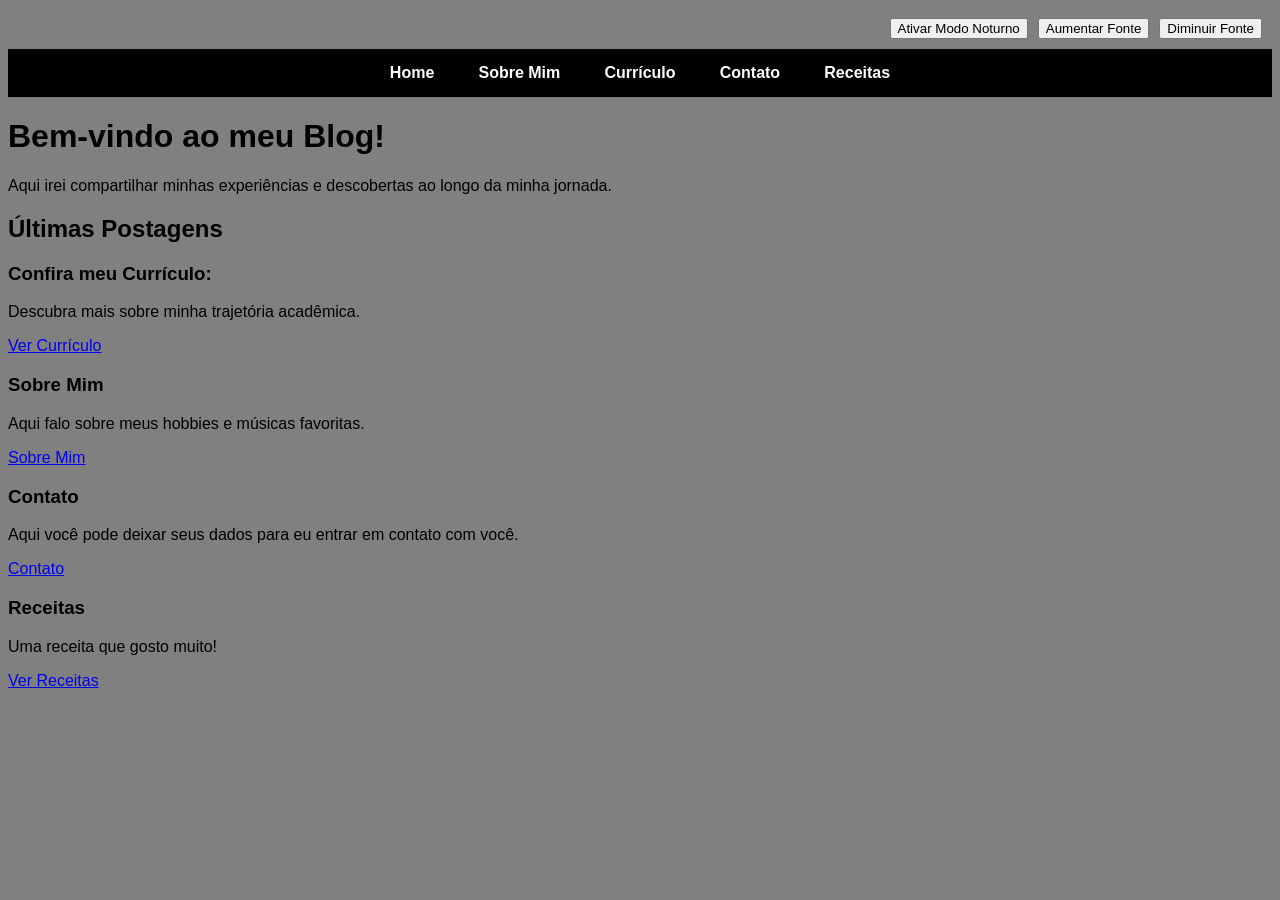
<file: index.html>
<!DOCTYPE html>
<html lang="pt-BR">
<head>
    <meta charset="UTF-8">
    <meta name="viewport" content="width=device-width, initial-scale=1.0">
    <title>Blog</title>
    <link rel="stylesheet" href="css/style.css">

</head>
<body>
    <div style="padding: 10px; display: flex; gap: 10px; justify-content: flex-end;">
        <button id="btn-dark-mode">Ativar Modo Noturno</button>
        <button id="btn-aumentar-fonte">Aumentar Fonte </button>
        <button id="btn-diminuir-fonte">Diminuir Fonte </button>
    </div>
    <nav>
        <a href="index.html">Home</a> | 
        <a href="about.html">Sobre Mim</a> | 
        <a href="curriculo.html">Currículo</a> | 
        <a href="contato.html">Contato</a> | 
        <a href="receita.html">Receitas</a>
    </nav>


    <header>
        <h1>Bem-vindo ao meu Blog!</h1>
    </header>
    <p>Aqui irei compartilhar minhas experiências e descobertas ao longo da minha jornada.</p>
    
    <div>
    <h2>Últimas Postagens</h2>
    <article>
        <h3>Confira meu Currículo:</h3>
        <p>Descubra mais sobre minha trajetória acadêmica.</p>
        <a href="curriculo.html">Ver Currículo</a>

        <h3>Sobre Mim</h3>
        <p>Aqui falo sobre meus hobbies e músicas favoritas.</p>
        <a href="about.html">Sobre Mim</a>

        <h3>Contato</h3>
        <p>Aqui você pode deixar seus dados para eu entrar em contato com você.</p>
        <a href="contato.html">Contato</a>

        <h3>Receitas</h3>
        <p>Uma receita que gosto muito!</p>
        <a href="receita.html">Ver Receitas</a>
    </article>
    </div>
    
    <script src="js/script.js"></script>


    
</body>
</html>
</file>
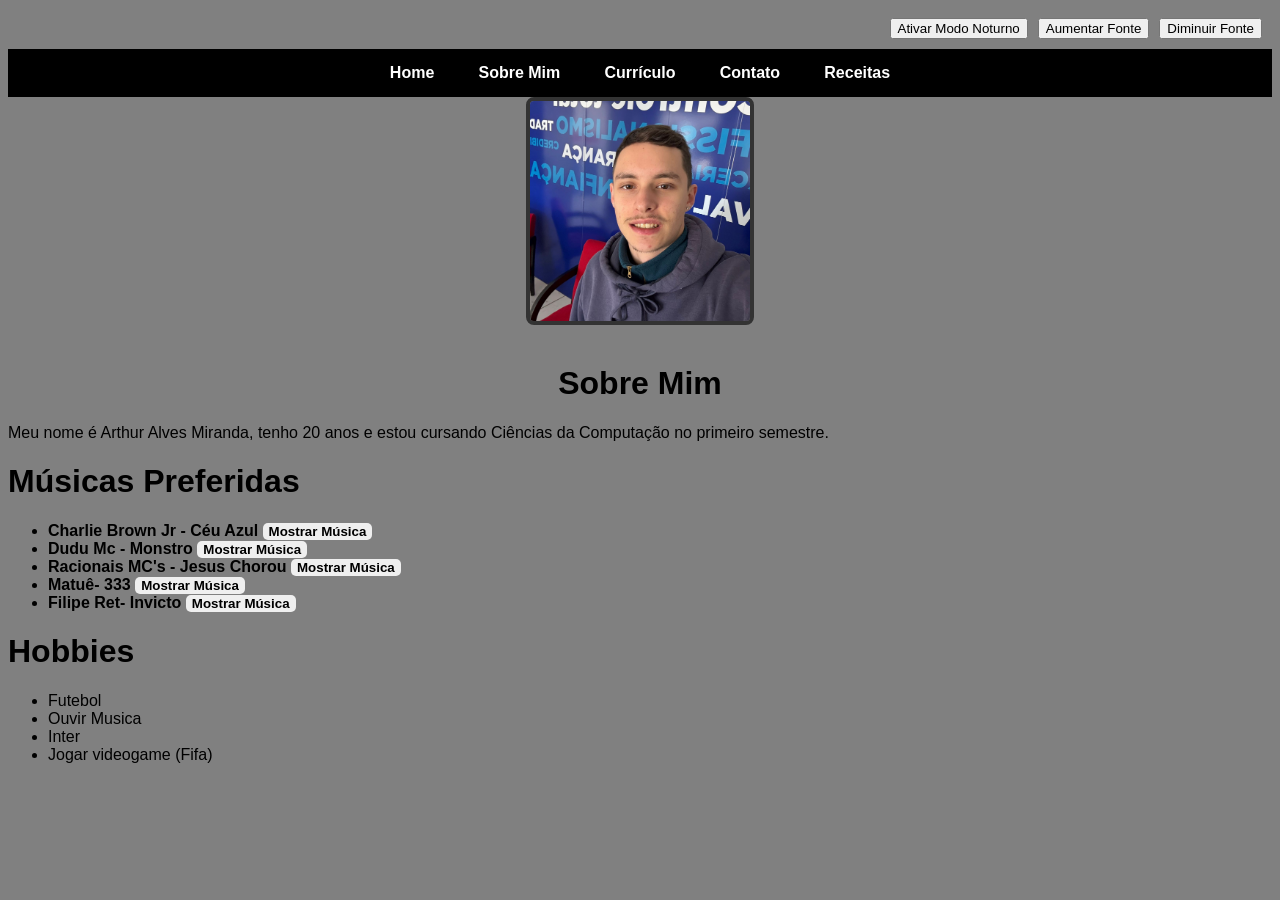
<file: about.html>
<!DOCTYPE html>
<html lang="pt-BR">
<head>
    <meta charset="UTF-8">
    <meta name="viewport" content="width=device-width, initial-scale=1.0">
    <title>Sobre Mim - Blog</title>
    <link rel="stylesheet" href="css/style.css">
</head>
<body>
    <div style="padding: 10px; display: flex; gap: 10px; justify-content: flex-end;">
        <button id="btn-dark-mode">Ativar Modo Noturno</button>
        <button id="btn-aumentar-fonte">Aumentar Fonte</button>
        <button id="btn-diminuir-fonte">Diminuir Fonte</button>
    </div>

    <nav>
        <a href="index.html">Home</a> | 
        <a href="about.html">Sobre Mim</a> | 
        <a href="curriculo.html">Currículo</a> | 
        <a href="contato.html">Contato</a> | 
        <a href="receita.html">Receitas</a>
    </nav>

    <header style="text-align: center;">
        <img src="assets/Arthur.jpeg" alt="Foto de Arthur" style="width: 220px; height: 220px; border: 4px solid #333; border-radius: 8px; object-fit: cover; margin-bottom: 15px;">
        <h1>Sobre Mim</h1>
    </header>

    <p>Meu nome é Arthur Alves Miranda, tenho 20 anos e estou cursando Ciências da Computação no primeiro semestre.</p>
    
    <h1>Músicas Preferidas</h1>
    <ul>
        <li>
            <strong>Charlie Brown Jr - Céu Azul</strong>
            <button class="btn-toggle-musica">Mostrar Música</button>
            <div class="iframe-container oculto">
                <iframe data-testid="embed-iframe" style="border-radius:12px; margin-top: 10px;" src="https://open.spotify.com/embed/track/3cqeso9qMA6HoISorEoFfk?utm_source=generator&theme=0&si=74c811be47554a4e" width="40%" height="152" frameBorder="0" allowfullscreen="" allow="autoplay; clipboard-write; encrypted-media; fullscreen; picture-in-picture" loading="lazy"></iframe>
            </div>
        </li>
        <li>
            <strong>Dudu Mc - Monstro</strong>
            <button class="btn-toggle-musica">Mostrar Música</button>
            <div class="iframe-container oculto">
                <iframe data-testid="embed-iframe" style="border-radius:12px; margin-top: 10px;" src="https://open.spotify.com/embed/track/4EH1497hGrC9rDdok3qQ4N?utm_source=generator&theme=0&si=cc714624e2ab4a3b" width="40%" height="152" frameBorder="0" allowfullscreen="" allow="autoplay; clipboard-write; encrypted-media; fullscreen; picture-in-picture" loading="lazy"></iframe>
            </div>
        </li>
        <li>
            <strong>Racionais MC's - Jesus Chorou</strong>
            <button class="btn-toggle-musica">Mostrar Música</button>
            <div class="iframe-container oculto">
                <iframe data-testid="embed-iframe" style="border-radius:12px; margin-top: 10px;" src="https://open.spotify.com/embed/track/5wZUvwWGKaZ6NG8yckZcTM?utm_source=generator&theme=0&si=2e18c23a3ee847f8" width="40%" height="152" frameBorder="0" allowfullscreen="" allow="autoplay; clipboard-write; encrypted-media; fullscreen; picture-in-picture" loading="lazy"></iframe>
            </div>
        </li>
        <li>
            <strong>Matuê- 333</strong>
            <button class="btn-toggle-musica">Mostrar Música</button>
            <div class="iframe-container oculto">
                <iframe data-testid="embed-iframe" style="border-radius:12px; margin-top: 10px;" src="https://open.spotify.com/embed/track/7zILDYgo1dImCU8fcYuBdj?utm_source=generator&theme=0&si=6b0b37bb85bf4027" width="40%" height="152" frameBorder="0" allowfullscreen="" allow="autoplay; clipboard-write; encrypted-media; fullscreen; picture-in-picture" loading="lazy"></iframe>
            </div>
        </li>
        <li>
            <strong>Filipe Ret- Invicto</strong>
            <button class="btn-toggle-musica">Mostrar Música</button>
            <div class="iframe-container oculto">
                <iframe data-testid="embed-iframe" style="border-radius:12px; margin-top: 10px;" src="https://open.spotify.com/embed/track/26iIVLdPn5nhmMwiuGKK3F?utm_source=generator&theme=0&si=4e9b1c0128c44921" width="40%" height="152" frameBorder="0" allowfullscreen="" allow="autoplay; clipboard-write; encrypted-media; fullscreen; picture-in-picture" loading="lazy"></iframe>
            </div>
        </li>
    </ul>

    <h1>Hobbies</h1>
    <ul>
        <li>Futebol</li>
        <li>Ouvir Musica</li>
        <li>Inter</li>
        <li>Jogar videogame (Fifa)</li>
    </ul>

    <script src="js/script.js"></script>
</body>
</html>
</file>
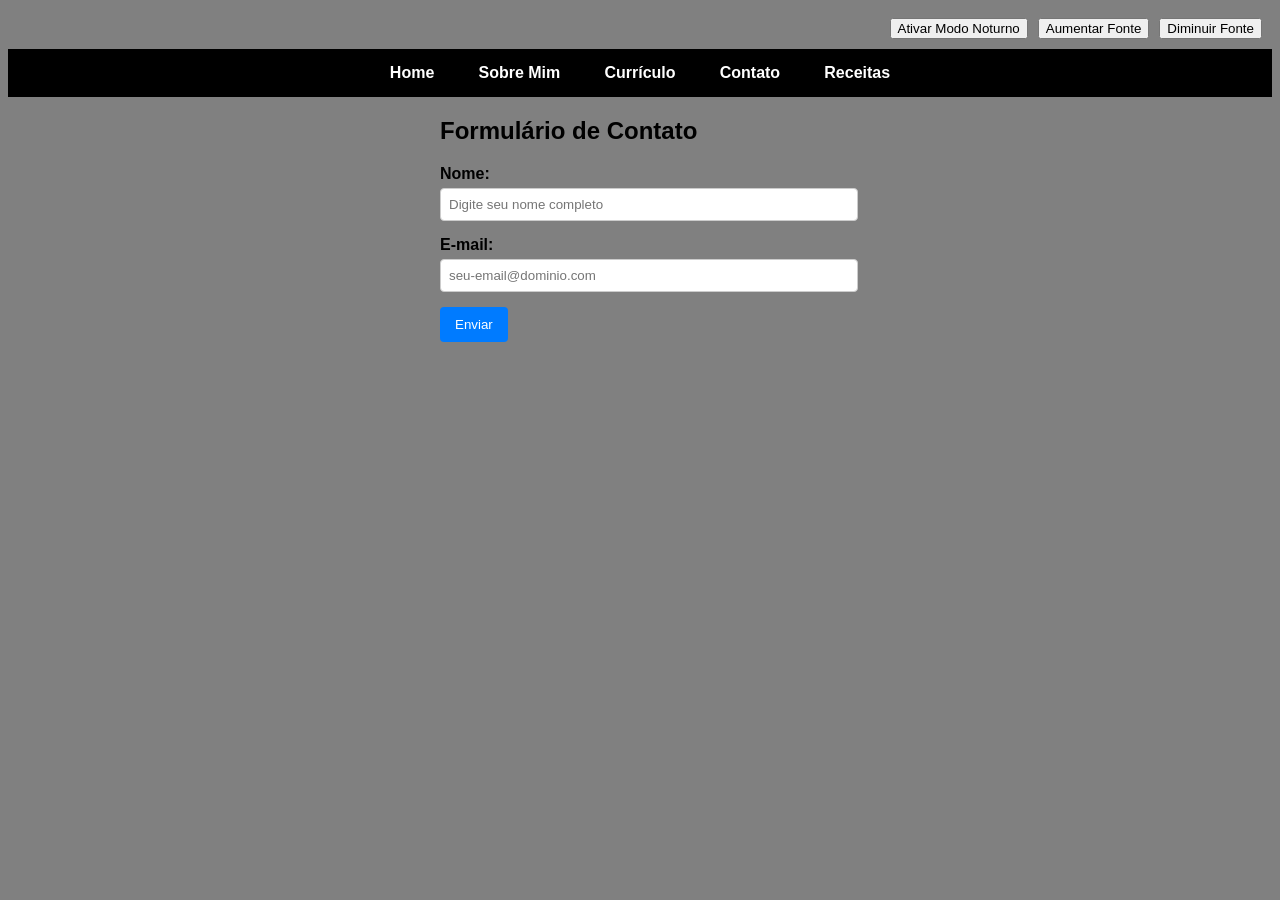
<file: contato.html>
<!DOCTYPE html>
<html lang="pt-BR"> <head>
    <meta charset="UTF-8">
    <meta name="viewport" content="width=device-width, initial-scale=1.0">
    <title>Contato - Blog</title>
    <link rel="stylesheet" href="css/style.css">
</head>
<body>
    <div style="padding: 10px; display: flex; gap: 10px; justify-content: flex-end;">
        <button id="btn-dark-mode">Ativar Modo Noturno</button>
        <button id="btn-aumentar-fonte">Aumentar Fonte </button>
        <button id="btn-diminuir-fonte">Diminuir Fonte </button>
    </div>

    <nav>
        <a href="index.html">Home</a> | 
        <a href="about.html">Sobre Mim</a> | 
        <a href="curriculo.html">Currículo</a> | 
        <a href="contato.html">Contato</a> | 
        <a href="receita.html">Receitas</a> </nav>

    <main style="max-width: 400px; margin: 20px auto; font-family: sans-serif;">
        <h2>Formulário de Contato</h2>
        
        <form id="form-contato">
            <div style="margin-bottom: 15px;">
                <label for="nome" style="display: block; margin-bottom: 5px; font-weight: bold;">Nome:</label>
                <input type="text" id="nome" name="nome" placeholder="Digite seu nome completo" required style="width: 100%; padding: 8px; border: 1px solid #ccc; border-radius: 4px;">
            </div>

            <div style="margin-bottom: 15px;">
                <label for="email" style="display: block; margin-bottom: 5px; font-weight: bold;">E-mail:</label>
                <input type="email" id="email" name="email" placeholder="seu-email@dominio.com" required style="width: 100%; padding: 8px; border: 1px solid #ccc; border-radius: 4px;">
            </div>

            <button type="submit" style="padding: 10px 15px; background-color: #007BFF; color: white; border: none; border-radius: 4px; cursor: pointer;">Enviar</button>
        </form>
    </main>

    <script src="js/script.js"></script>
</body>
</html>
</file>
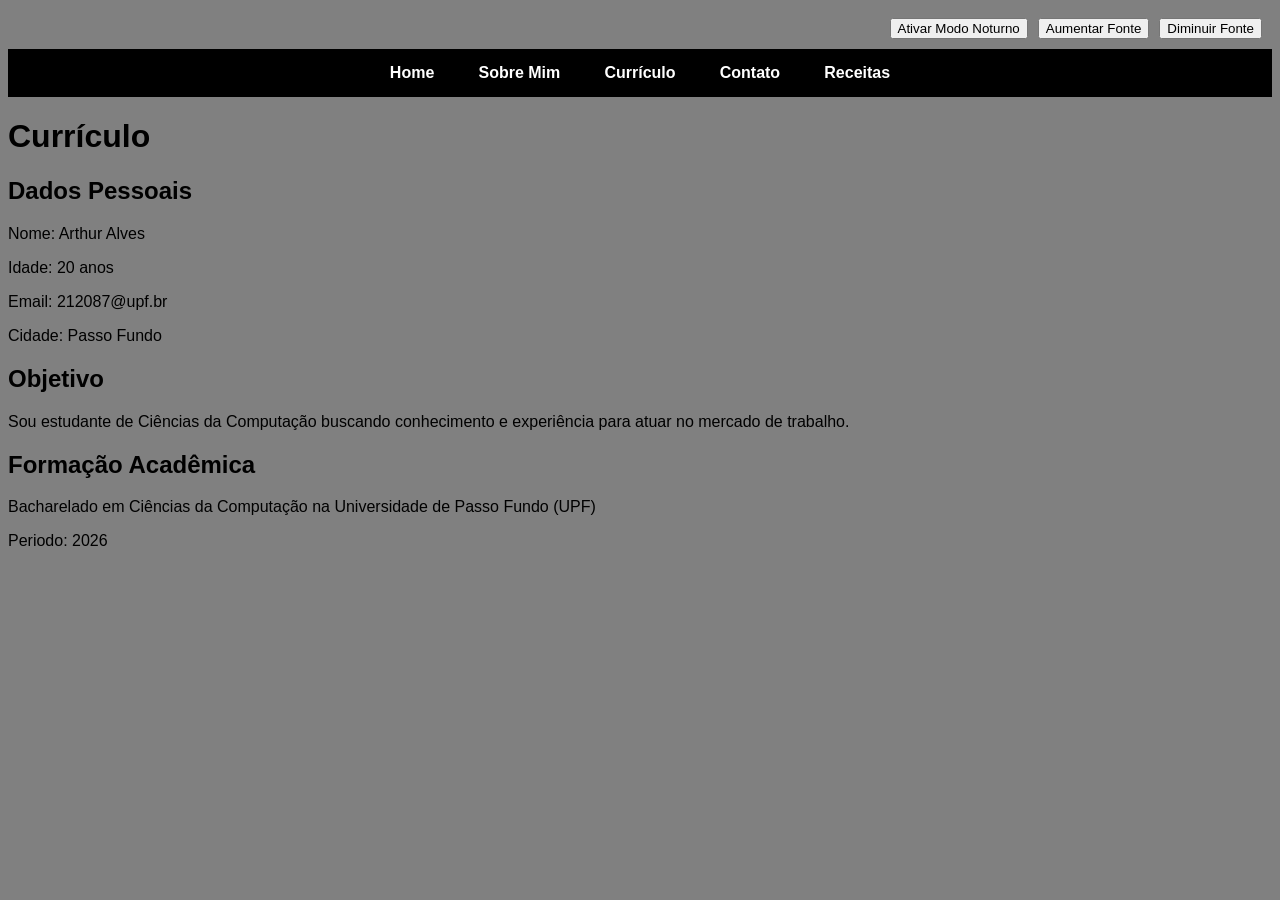
<file: curriculo.html>
<!DOCTYPE html>
<html lang="en">
<head>
    <meta charset="UTF-8">
    <meta name="viewport" content="width=device-width, initial-scale=1.0">
    <title>Blog</title>
    <link rel="stylesheet" href="css/style.css">

</head>
<body>
    <div style="padding: 10px; display: flex; gap: 10px; justify-content: flex-end;">
        <button id="btn-dark-mode">Ativar Modo Noturno</button>
        <button id="btn-aumentar-fonte">Aumentar Fonte </button>
        <button id="btn-diminuir-fonte">Diminuir Fonte </button>
    </div>
    <nav>
        <a href="index.html">Home</a> | 
        <a href="about.html">Sobre Mim</a> | 
        <a href="curriculo.html">Currículo</a> | 
        <a href="contato.html">Contato</a> | 
        <a href="receita.html">Receitas</a>
    </nav>
    <header>
        <h1>Currículo</h1>
    </header>
    <h2>Dados Pessoais</h2>
    <p>Nome: Arthur Alves</p>
    <p>Idade: 20 anos</p>
    <p>Email: 212087@upf.br</p>
    <p>Cidade: Passo Fundo</p>

    <h2>Objetivo</h2>
    <p>Sou estudante de Ciências da Computação buscando conhecimento e experiência para atuar no mercado de trabalho.</p>

    <h2>Formação Acadêmica</h2>
    <p>Bacharelado em Ciências da Computação na Universidade de Passo Fundo (UPF)</p>
    <p>Periodo: 2026</p>
</body> 
    <script src="js/script.js"></script>

</body>
</html>
</file>
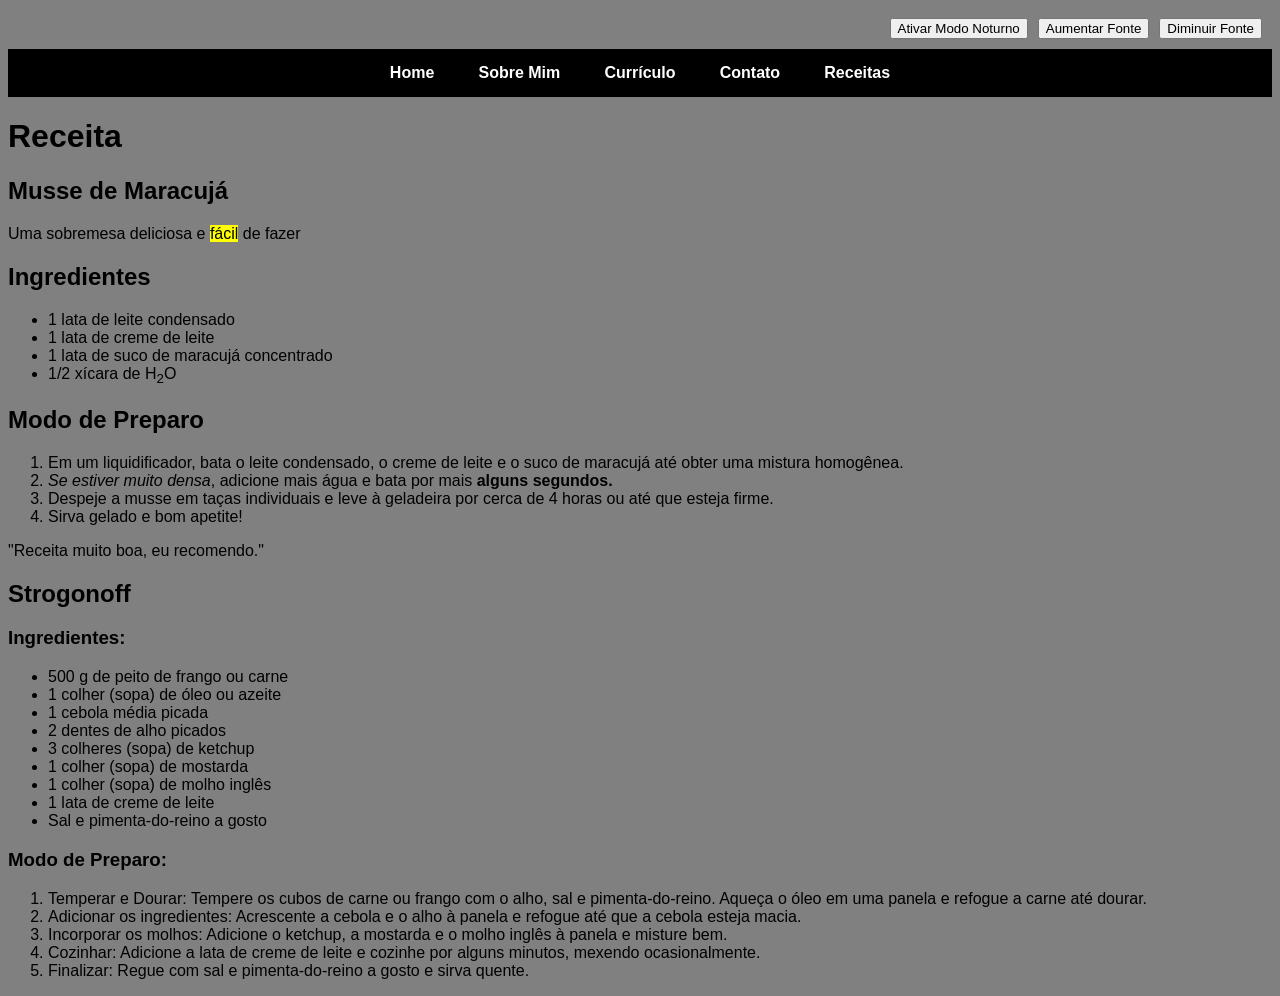
<file: receita.html>
<!DOCTYPE html>
<html lang="pt-BR">
<head>
    <meta charset="UTF-8">
    <meta name="viewport" content="width=device-width, initial-scale=1.0">
    <title>Blog</title>
    <link rel="stylesheet" href="css/style.css">
</head>
<body>
    <div style="padding: 10px; display: flex; gap: 10px; justify-content: flex-end;">
        <button id="btn-dark-mode">Ativar Modo Noturno</button>
        <button id="btn-aumentar-fonte">Aumentar Fonte </button>
        <button id="btn-diminuir-fonte">Diminuir Fonte </button>
    </div>
    <nav>
        <a href="index.html">Home</a> | 
        <a href="about.html">Sobre Mim</a> | 
        <a href="curriculo.html">Currículo</a> | 
        <a href="contato.html">Contato</a> | 
        <a href="receita.html">Receitas</a>
    </nav>
    <header>
        <h1>Receita</h1>
    </header>
    
    <h2>Musse de Maracujá</h2>
    <p>Uma sobremesa deliciosa e <mark>fácil</mark> de fazer</p>

        <h2>Ingredientes</h2>
        <ul>
            <li>1 lata de leite condensado</li>
            <li>1 lata de creme de leite</li>
            <li>1 lata de suco de maracujá concentrado</li>
            <li>1/2 xícara de H<sub>2</sub>O</li>
        </ul>

        <h2>Modo de Preparo</h2>
        <ol>
            <li>Em um liquidificador, bata o leite condensado, o creme de leite e o suco de maracujá até obter uma mistura homogênea.</li>
            <li><em>Se estiver muito densa</em>, adicione mais água e bata por mais <strong>alguns segundos.</strong></li>
            <li>Despeje a musse em taças individuais e leve à geladeira por cerca de 4 horas ou até que esteja firme.</li>
            <li>Sirva gelado e bom apetite!</li>
        </ol>

        <p>"Receita muito boa, eu recomendo."</p>
        <h2>Strogonoff</h2>
        <h3>Ingredientes:</h3>
        <ul> 
            <li>500 g de peito de frango ou carne</li>
            <li>1 colher (sopa) de óleo ou azeite</li>
            <li>1 cebola média picada</li>
            <li>2 dentes de alho picados</li>
            <li>3 colheres (sopa) de ketchup</li>
            <li>1 colher (sopa) de mostarda</li>
            <li>1 colher (sopa) de molho inglês</li>
            <li>1 lata de creme de leite</li>
            <li>Sal e pimenta-do-reino a gosto</li>
        </ul>
        <h3>Modo de Preparo:</h3>
        <ol>
            <li>Temperar e Dourar: Tempere os cubos de carne ou frango com o alho, sal e pimenta-do-reino. Aqueça o óleo em uma panela e refogue a carne até dourar.</li>
            <li>Adicionar os ingredientes: Acrescente a cebola e o alho à panela e refogue até que a cebola esteja macia.</li>
            <li>Incorporar os molhos: Adicione o ketchup, a mostarda e o molho inglês à panela e misture bem.</li>
            <li>Cozinhar: Adicione a lata de creme de leite e cozinhe por alguns minutos, mexendo ocasionalmente.</li>
            <li>Finalizar: Regue com sal e pimenta-do-reino a gosto e sirva quente.</li>
        </ol>
    </div>

    <script src="js/script.js"></script>
</body>
</html>
</file>
<file: css/style.css>
:root {
  --cor-fundo: grey;
  --cor-texto: black;
  --cor-primaria: black; 
  --fonte-padrao: Arial, sans-serif;
}


body {
  background-color: var(--cor-fundo);
  color: var(--cor-texto);
  font-family: var(--fonte-padrao);
}


nav {
  display: flex;
  justify-content: center;
  gap: 20px;
  background-color: var(--cor-primaria);
  padding: 15px;
}


nav a {
  color: white; 
  text-decoration: none;
  font-weight: bold; 
}


body.dark-mode {
  --cor-fundo: #0F172A;
  --cor-texto: #F8FAFC;
  --cor-primaria: #002244; 
}


body.dark-mode nav a {
  color: white;
}


body.fonte-maior {
  font-size: 1.2rem;
}


body.fonte-menor {
  font-size: 0.9rem;
}


.oculto {
    display: none;
}


.lista-musicas li {
    margin-bottom: 25px;
    list-style: none; 
}

.btn-toggle-musica {

    color: black;
    border: none;
    border-radius: 5px;
    cursor: pointer;
    font-weight: bold;
}


.btn-toggle-musica:hover {
    opacity: 0.8;
}


body.dark-mode .btn-toggle-musica {
    color: red;
    background-color: #002244;
}
</file>
